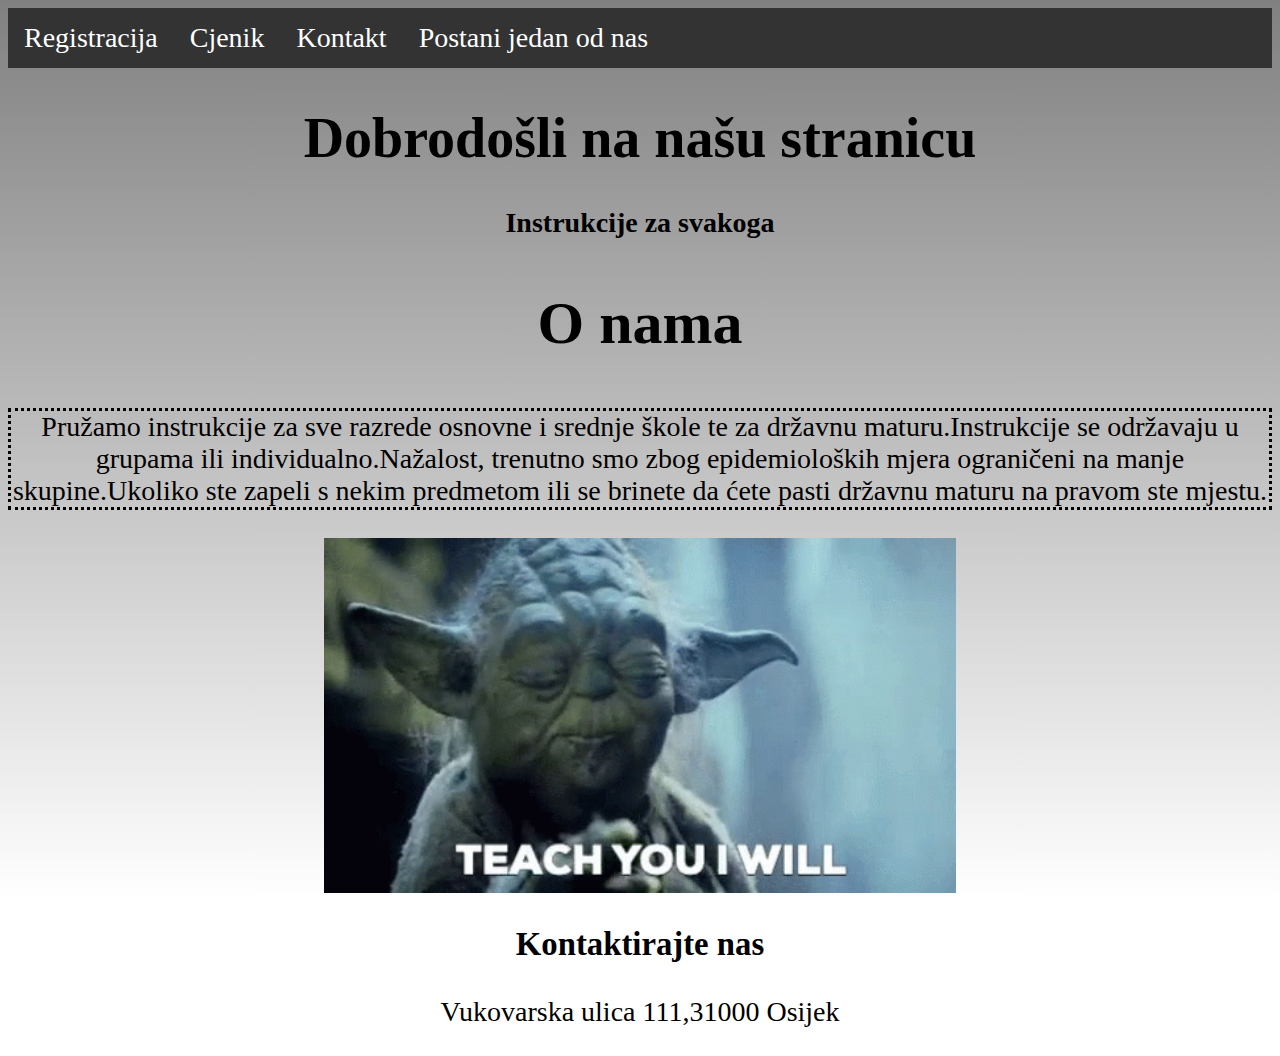
<file: index.html>
<!DOCTYPE html>
<html lang="en">

<head>
    <meta charset="UTF-8">
    <meta name="viewport" content="width=device-width, initial-scale=1.0">
    <meta name="viewport" content="width=device-width, initial-scale=1.0, maximum-scale=1.0, user-scalable=no">
    <link rel="icon" href="img/icon.png" type="image/png" sizes="16x16">
    <link rel="stylesheet" href="styles.css">

    <title>Instrukcije</title>
</head>

<body>

    <ul class="navigation">
        <li><a href="registracija.html" class="active">Registracija</a></li>
        <li><a href="cjenik.html">Cjenik</a></li>
        <li><a href="kontakt.html">Kontakt</a></li>
        <li><a href="postani-predavac.html">Postani jedan od nas</a></li>
    </ul>

    <div class="header_title">
        <h1>Dobrodošli na našu stranicu</h1>
        <p><b>Instrukcije za svakoga</b></p>
    </div>

    <h2 class="o_nama">O nama</h2>
    <p class="podnaslov">
        Pružamo instrukcije za sve razrede osnovne i srednje škole te za državnu maturu.Instrukcije se održavaju u grupama ili individualno.Nažalost, trenutno smo zbog epidemioloških mjera ograničeni na manje skupine.Ukoliko ste zapeli s nekim predmetom ili se
        brinete da ćete pasti državnu maturu na pravom ste mjestu.</p>

    <img src="img/yoda.gif" class="yoda">

    <div class="footer">
        <h3>Kontaktirajte nas</h3>
        <p>Vukovarska ulica 111,31000 Osijek</p>
    </div>


</body>

</html>
</file>
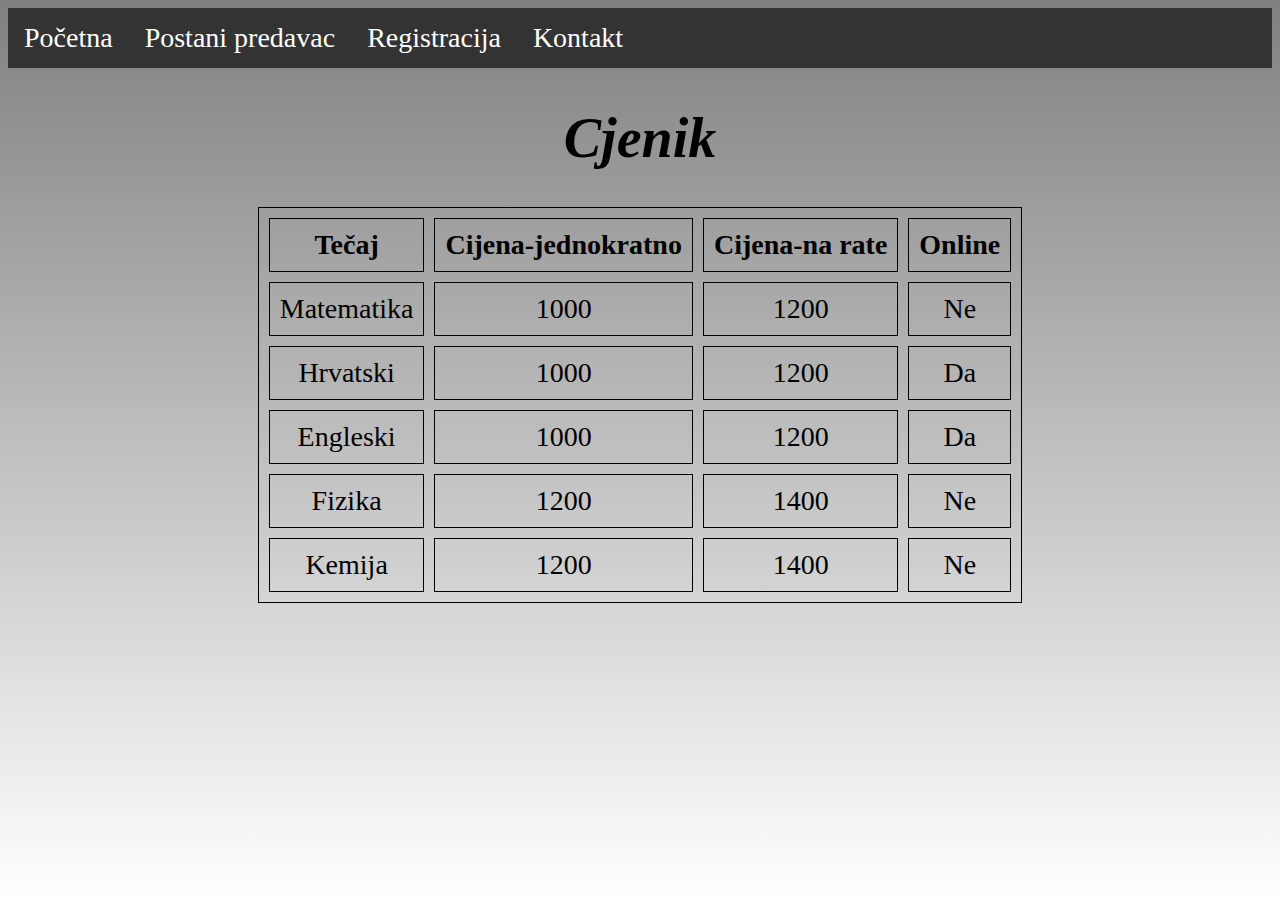
<file: cjenik.html>
<!DOCTYPE html>
<html lang="en">

<head>
    <meta charset="UTF-8">
    <meta name="viewport" content="width=device-width, initial-scale=1.0">
    <meta name="viewport" content="width=device-width, initial-scale=1.0, maximum-scale=1.0, user-scalable=no">
    <link rel="icon" href="img/icon.png" type="image/png" sizes="16x16">
    <link rel="stylesheet" href="styles.css">
    <title>Cjenik</title>
</head>

<body>
    <ul class="navigation">
        <li><a href="index.html" class="active">Početna</a></li>
        <li><a href="postani-predavac.html">Postani predavac</a></li>
        <li><a href="registracija.html">Registracija</a></li>
        <li><a href="kontakt.html">Kontakt</a></li>
    </ul>

    <div class="header_cjenik">
        <header class="header_cjenik">
            <h1>Cjenik</h1>
        </header>
    </div>



    <div class="cjenik">
        <table class="cjenik_table" cellpadding="10" cellspacing="10">
            <tr>
                <th>Tečaj</th>
                <th>Cijena-jednokratno</th>
                <th>Cijena-na rate</th>
                <th>Online</th>
            </tr>
            <tr>
                <td>Matematika</td>
                <td>1000</td>
                <td>1200</td>
                <td>Ne</td>
            </tr>
            <tr>
                <td>Hrvatski</td>
                <td>1000</td>
                <td>1200</td>
                <td>Da</td>
            </tr>
            <tr>
                <td>Engleski</td>
                <td>1000</td>
                <td>1200</td>
                <td>Da</td>
            </tr>
            <tr>
                <td>Fizika</td>
                <td>1200</td>
                <td>1400</td>
                <td>Ne</td>
            </tr>
            <tr>
                <td>Kemija</td>
                <td>1200</td>
                <td>1400</td>
                <td>Ne</td>
            </tr>
        </table>

    </div>


</body>

</html>
</file>
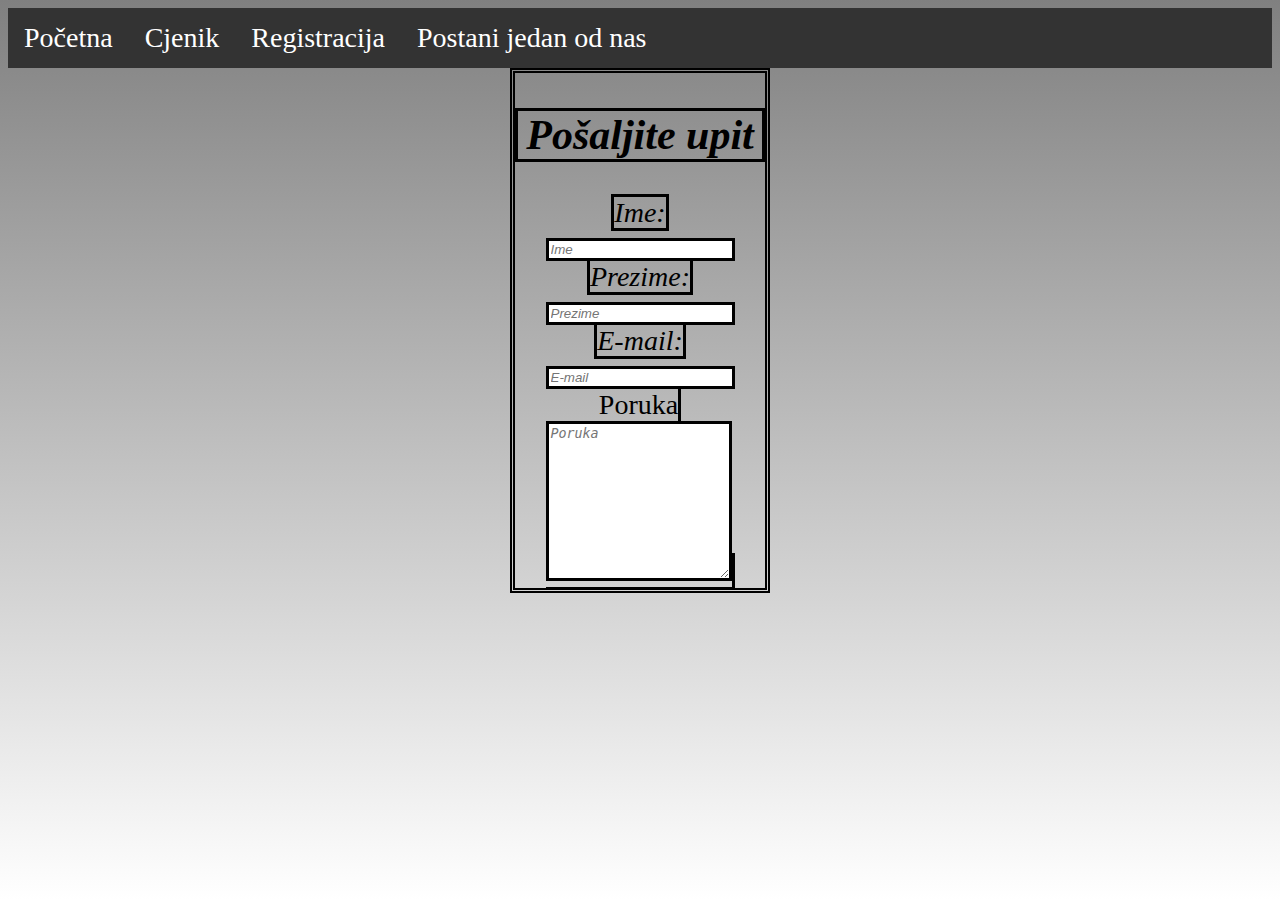
<file: kontakt.html>
<!DOCTYPE html>
<html lang="en">

<head>
    <meta charset="UTF-8">
    <meta name="viewport" content="width=device-width, initial-scale=1.0">
    <meta name="viewport" content="width=device-width, initial-scale=1.0, maximum-scale=1.0, user-scalable=no">
    <link rel="icon" href="img/icon.png" type="image/png" sizes="16x16">
    <link rel="stylesheet" href="styles.css">
    <title>Kontakti</title>
</head>

<body>


    <ul class="navigation">
        <li><a href="index.html" class="active">Početna</a></li>
        <li><a href="cjenik.html">Cjenik</a></li>
        <li><a href="registracija.html">Registracija</a></li>
        <li><a href="postani-predavac.html">Postani jedan od nas</a></li>
    </ul>


    <form class="form">
        <h2 class="section_kontakt">Pošaljite upit</h2>
        <label for="fname">Ime:</label><br>
        <input type="text" id="fname" name="fname" placeholder="Ime"><br>
        <label for="lname">Prezime:</label><br>
        <input type="text" id="lname" name="lname" placeholder="Prezime"><br>
        <label for="email">E-mail:</label><br>
        <input type="email" id="email" name="e-mail" placeholder="E-mail"><br>Poruka
        <label><br>
            <textarea name="poruka" id="textarea_poruka_id" cols="20" rows="10" placeholder="Poruka"></textarea>
        </label>
    </form>
</body>

</html>
</file>
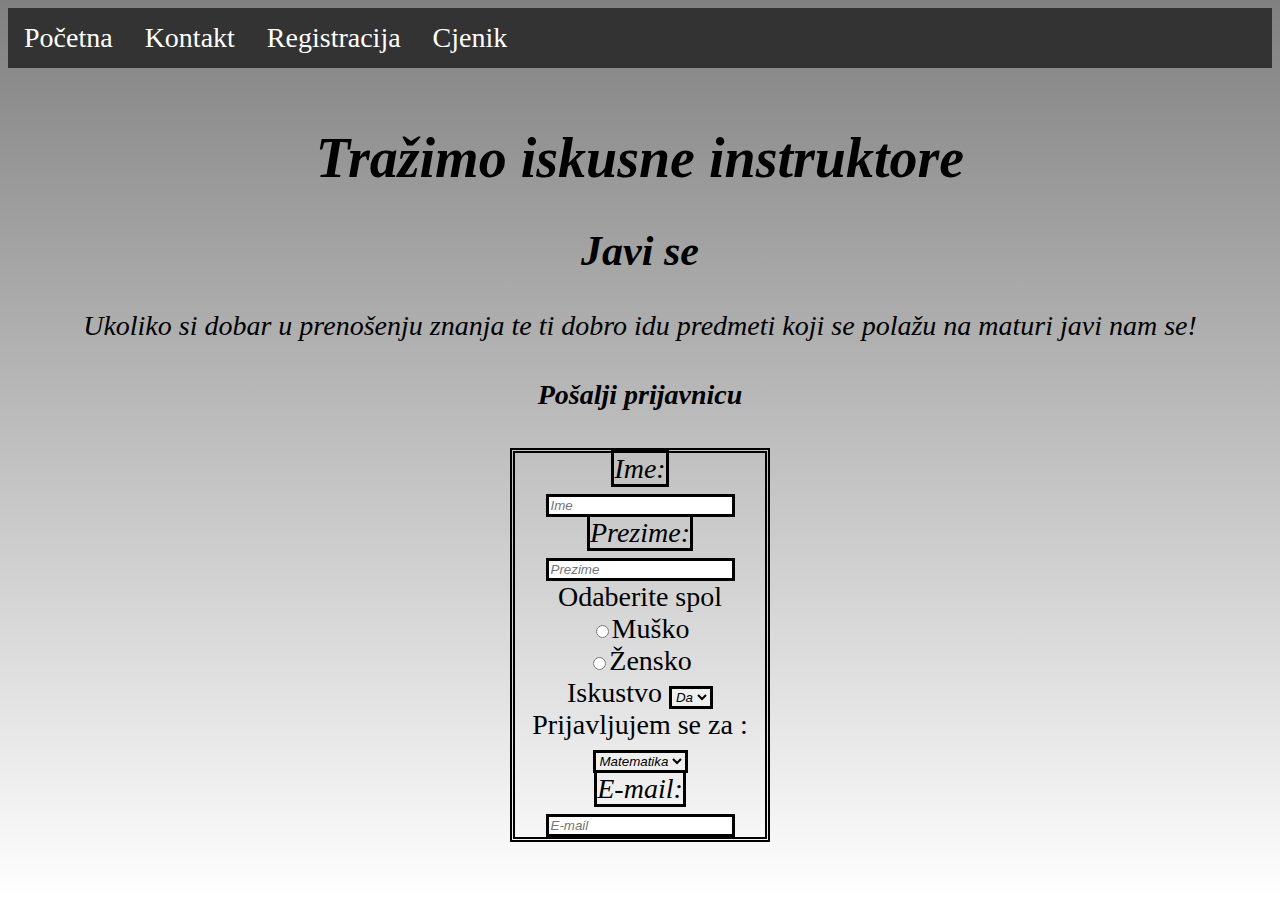
<file: postani-predavac.html>
<!DOCTYPE html>
<html lang="en">

<head>
    <meta charset="UTF-8">
    <meta name="viewport" content="width=device-width, initial-scale=1.0">
    <meta name="viewport" content="width=device-width, initial-scale=1.0, maximum-scale=1.0, user-scalable=no">
    <link rel="icon" href="img/icon.png" type="image/png" sizes="16x16">
    <link rel="stylesheet" href="styles.css">
    <title>Postani jedan od nas</title>
</head>

<body>


    <ul class="navigation">
        <li><a href="index.html" class="active">Početna</a></li>
        <li><a href="kontakt.html">Kontakt</a></li>
        <li><a href="registracija.html">Registracija</a></li>
        <li><a href="cjenik.html">Cjenik</a></li>
    </ul>

    <div class="header_postani_predavac">
        <header class="header_postani_predavac">
            <h1>Tražimo iskusne instruktore</h1>
        </header>
    </div>

    <div class="javi_se">
        <h2 class="section_javi_se">Javi se</h2>
        <p class="section_javi_se">Ukoliko si dobar u prenošenju znanja te ti dobro idu predmeti koji se polažu na maturi javi nam se!</p>

        <h4 id="posalji_prijavnicu">Pošalji prijavnicu</h4>
    </div>





    <form class="form">
        <label for=" fname ">Ime:</label><br>
        <input type="text " id="fname " name="fname " placeholder="Ime "><br>
        <label for="lname ">Prezime:</label><br>
        <input type="text" id="registracija_surname_id" name="lname" placeholder="Prezime"><br>Odaberite spol <br>
        <input type="radio" name="spol" id="registracija_spol" value="musko">Muško<br>
        <input type="radio" name="spol" id="registracija_spol" value="musko">Žensko <br>Iskustvo
        <select name="select " id="select_prijavnica ">
            <option value="colby ">Da</option>
            <option value="colby ">Ne</option>
        </select>
        <br>Prijavljujem se za :
        <select name="select " id="select_prijavnica ">
            <option value="colby ">Matematika</option>
            <option value="colby ">Engleski</option>
            <option value="colby ">Fizika</option><br>
        </select><br>
        <label for="email ">E-mail:</label><br>
        <input type="email " id="email " name="e-mail " placeholder="E-mail "><br>
    </form> <br>


</body>

</html>
</file>
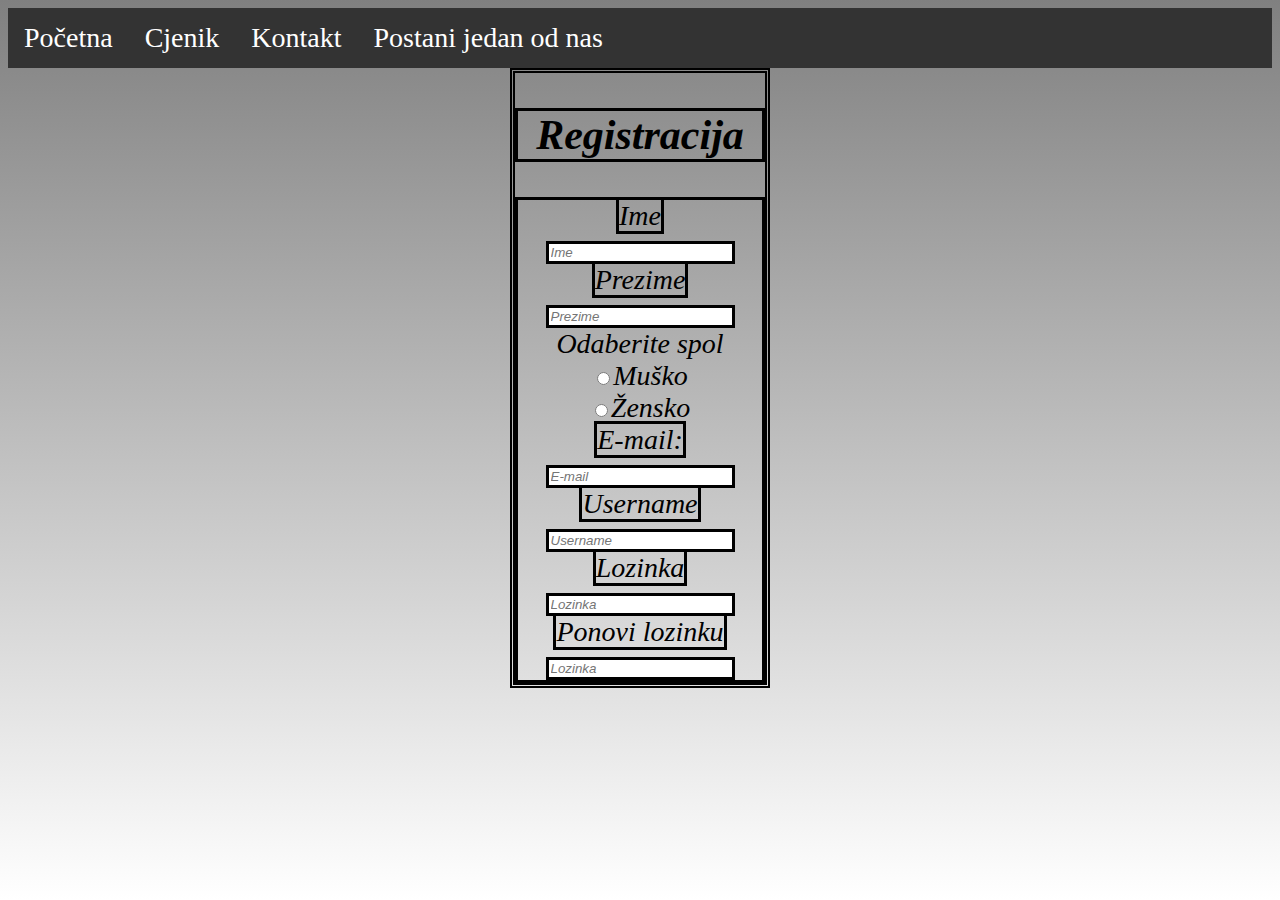
<file: registracija.html>
<!DOCTYPE html>
<html lang="en">

<head>
    <meta charset="UTF-8">
    <meta name="viewport" content="width=device-width, initial-scale=1.0">
    <meta name="viewport" content="width=device-width, initial-scale=1.0, maximum-scale=1.0, user-scalable=no">
    <link rel="icon" href="img/icon.png" type="image/png" sizes="16x16">
    <link rel="stylesheet" href="styles.css">
    <title>Registracija</title>
</head>

<body>



    <ul class="navigation">
        <li><a href="index.html" class="active">Početna</a></li>
        <li><a href="cjenik.html">Cjenik</a></li>
        <li><a href="kontakt.html">Kontakt</a></li>
        <li><a href="postani-predavac.html">Postani jedan od nas</a></li>
    </ul>


    <div class="form">
        <h2>Registracija</h2>
        <form>
            <label for="fname">Ime</label><br>
            <input type="text" id="registracija_name_id" name="fname" placeholder="Ime"><br>
            <label for="lname">Prezime</label><br>
            <input type="text" id="registracija_surname_id" name="lname" placeholder="Prezime"><br>Odaberite spol <br>
            <input type="radio" name="spol" id="registracija_spol" value="musko">Muško<br>
            <input type="radio" name="spol" id="registracija_spol" value="musko">Žensko <br>
            <label for="email">E-mail:</label><br>
            <input type="email" id="email" name="e-mail" placeholder="E-mail"><br>
            <label for="uname">Username</label><br>
            <input type="text" placeholder="Username" name="uname" required><br>
            <label for="password">Lozinka</label><br>
            <input type="password" id="pass" name="password" minlength="8" placeholder="Lozinka" required> <br>
            <label for="password">Ponovi lozinku</label><br>
            <input type="password" id="pass" name="password2" minlength="8" placeholder="Lozinka" required><br>

        </form>
    </div>

</body>

</html>
</file>
<file: styles.css>
.header_title {
    text-align: center;
    color: black;
}

body {
    font-size: 28px;
    color: black;
}

ul {
    list-style-type: none;
    margin: 0;
    padding: 0;
    overflow: hidden;
    background-color: #333;
    position: -webkit-sticky;
    /* Safari */
    position: sticky;
    top: 0;
}

li {
    float: left
}

li a {
    display: block;
    color: white;
    text-align: center;
    padding: 14px 16px;
    text-decoration: none;
}

body {
    background: linear-gradient( gray, white);
    background-repeat: no-repeat;
    background-attachment: fixed;
    background-size: cover;
}

.o_nama {
    text-align: center;
    font-size: 60px;
}

.podnaslov {
    text-align: center;
    border: dotted;
}

.yoda {
    display: block;
    margin-left: auto;
    margin-right: auto;
    width: 50%;
}

.naslov-registracija {
    text-align: center;
}

.form {
    margin: 0 auto;
    width: 250px;
    border: 5px double black;
    text-align: center;
}

.form h2 {
    font-style: italic;
}

.form-kontakt {
    margin: 0 auto;
    width: 250px;
    border: 5px double black;
    text-align: center;
}

.form * {
    font-style: italic;
    border: black solid;
}

.header_postani_predavac {
    padding-top: 10px;
    text-align: center;
    font-style: italic;
}

.javi_se {
    text-align: center;
    font-style: italic;
}

.header_cjenik {
    text-align: center;
    font-style: italic;
}

.cjenik_table {
    margin-left: auto;
    margin-right: auto;
}

.cjenik_table th:hover {
    color: red;
}

.cjenik_table tr:hover {
    color: red;
}

table,
th,
td {
    border: 1px solid black;
    text-align: center;
}

.footer {
    text-align: center;
}
</file>
